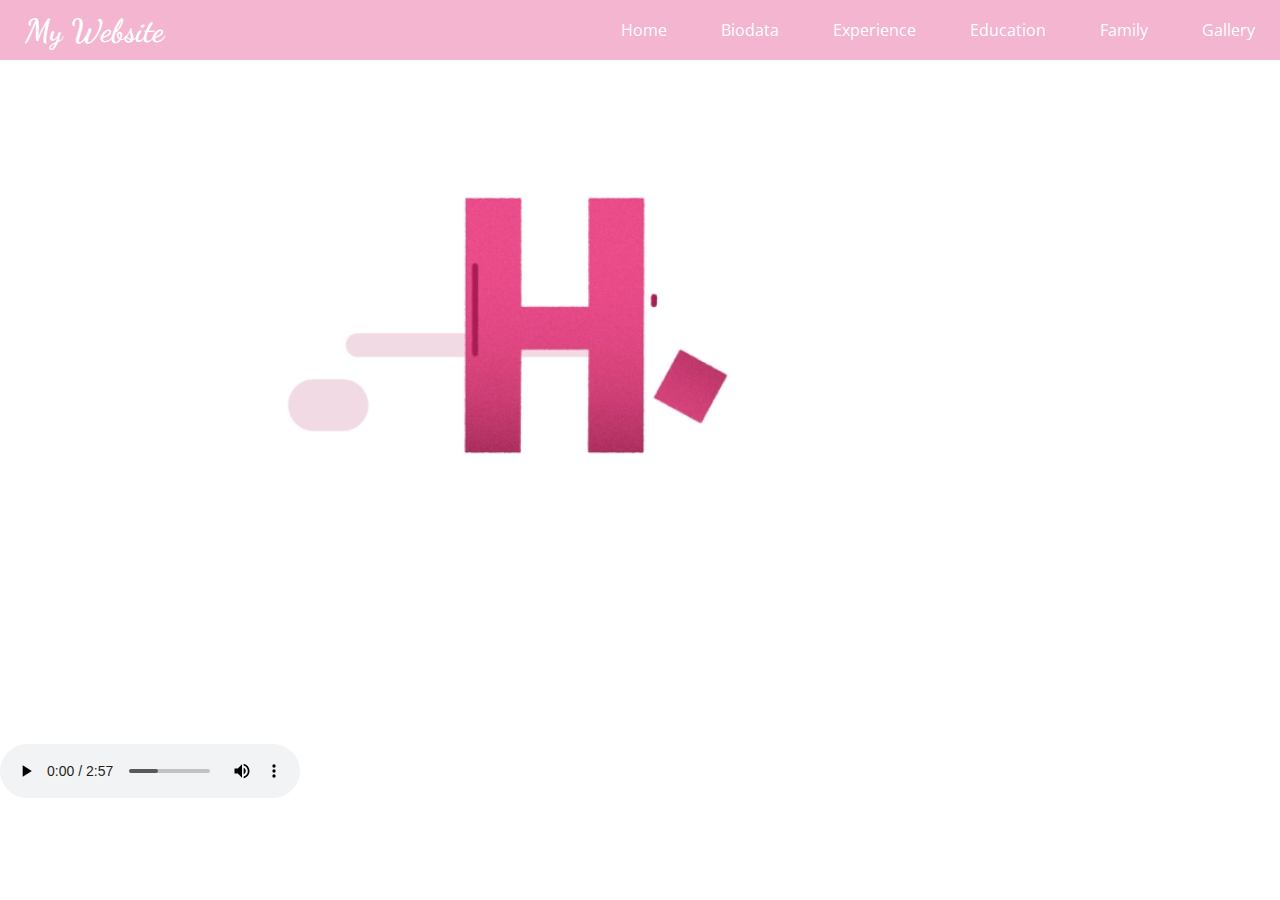
<file: index.html>
<!DOCTYPE html>
<html>
<head>
	<meta charset="utf-8">
	<title>Header</title>
	<link rel="stylesheet" type="text/css" href="style/style.css">
	<link href="https://fonts.googleapis.com/css2?family=Dancing+Script&family=Raleway:wght@200&display=swap" rel="stylesheet">
	<link href="https://fonts.googleapis.com/css2?family=Open+Sans:wght@300&display=swap" rel="stylesheet">
</head>
<body>
	

 <div id="nav">
 <h1><a href="index.html">My Website</a></h1>
 <ul>
 	<li><a href="Homepage.html">Home</a></li>
 	<li><a href="Biodata.html">Biodata</a></li>
 	<li><a href="Experience.html">Experience</a></li>
 	<li><a href="Education.html">Education</a></li>
 	<li><a href="Family.html">Family</a></li>
 	<li><a href="Gallery.html">Gallery</a></li>
   </ul>
 </div>
 <div id="hello1">
 	
 </div>
 <div id="hello2">
 </div>

 
 <div style="text-align: center;" 
 <p> <img src="gif/gif8.gif" alt="gif8" style="width: 900px;height: 900x;"></p>
  
</div>

<audio controls autoplay loop>
	<source src="audio/Ariana Grande - Be Alright (Audio).mp3" type="audio/ogg">
	<source src="audio/Ariana Grande - Be Alright (Audio).mp3" type="audio/mpeg">
  Your browser does not support the audio element.
  </audio>

</body>
</html>
</file>
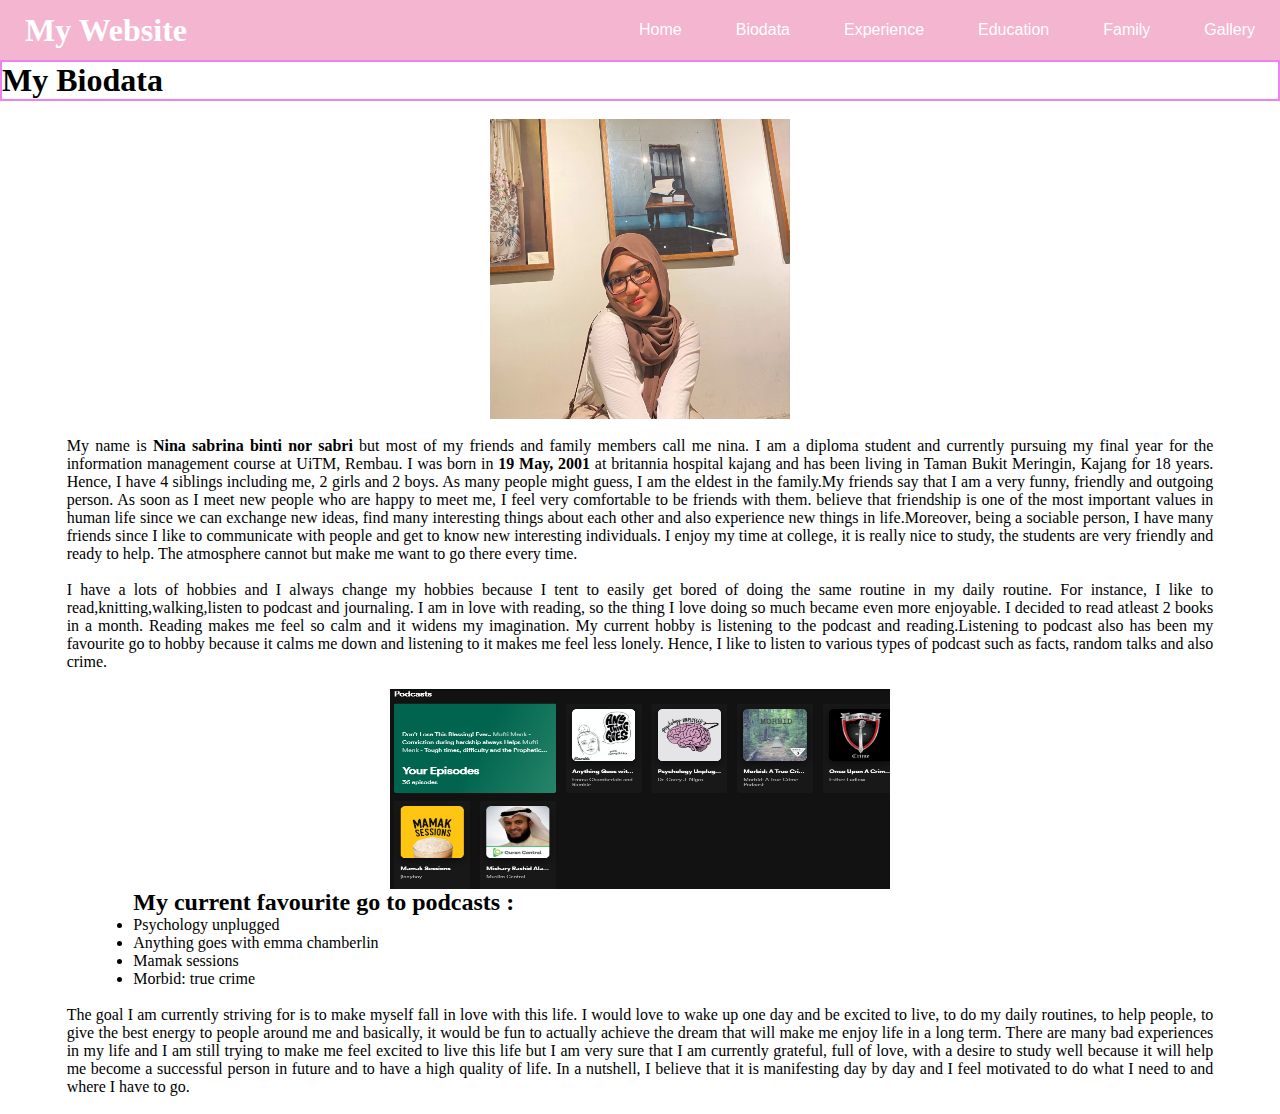
<file: Biodata.html>
<html>
    <head>
        <title>My Biodata</title>
        <link rel="stylesheet" type="text/css" href="style/style.css">
        
        <div id="nav">
            <h1><a href="index.html">My Website</a></h1>
            <ul>
                <li><a href="Homepage.html">Home</a></li>
                <li><a href="Biodata.html">Biodata</a></li>
                <li><a href="Experience.html">Experience</a></li>
                <li><a href="Education.html">Education</a></li>
                <li><a href="Family.html">Family</a></li>
                <li><a href="Gallery.html">Gallery</a></li>
              </ul>
           
            </div>
            
            
            <h1 style="border:2px solid Violet;">My Biodata</h1>
            
            <br>
            <div style="text-align:center;">
            <p>
                <img src="images/WhatsApp Image 2021-12-15 at 9.35.04 PM.jpeg" alt="nina" style="width: 300px;height: 300px;">
            </p> <br>

            <style> .indented { padding-left: 50pt; padding-right: 50pt; } </style>
        
            
            <div style="text-align:justify;"  

            <p class="indented"> My name is <b>Nina sabrina binti nor sabri </b> but most of my friends and family members call me nina. 
                I am a diploma student and currently pursuing my final year for the information management course at UiTM, Rembau. 
                I was born in <b> 19 May, 2001</b> at britannia hospital kajang and has been living in Taman Bukit Meringin, Kajang for 18 years. 
                Hence, I have 4 siblings including me, 2 girls and 2 boys. As many people might guess, I am the eldest in the family.My friends say that I am a very funny, friendly and outgoing person. 
                As soon as I meet new people who are happy to meet me, I feel very comfortable to be friends with them. 
                believe that friendship is one of the most important values in human life since we can exchange new ideas, 
                find many interesting things about each other and also experience new things in life.Moreover, being a sociable person,
                I have many friends since I like to communicate with people and get to know new interesting individuals.
                I enjoy my time at college, it is really nice to study, the students are very friendly and ready to help.
                The atmosphere cannot but make me want to go there every time.</p> 


                    
            <p> <br> I have a lots of hobbies and I always change my hobbies because
                I tent to easily get bored of doing the same routine in my daily routine. For instance, I like to 
                read,knitting,walking,listen to podcast and journaling.
                I am in love with reading, so the thing I love doing so much became even more enjoyable. 
                I decided to read atleast 2 books in a month. Reading makes me feel so calm and it widens my imagination.
                My current hobby is listening to the podcast and reading.Listening to podcast also has been my favourite go to hobby
                because it calms me down and listening to it makes me feel less lonely. Hence, I like to listen to various types of podcast 
                such as facts, random talks and also crime.</p> 
                <p style="text-align:center;"><br>
                    <img style="text-align: center; width: 500px;height: 200px;" src="images/Screenshot (396).png" alt="podcast ss" ><br>
                </p>
                
                <div class="indented"> <h2> My current favourite go to podcasts : </h2> <ul> <li>Psychology unplugged</li> <li>Anything goes with emma chamberlin</li> <li>Mamak sessions</li> <li>Morbid: true crime</li> </ul> </div>


    

                    
             <p><br>The goal I am currently striving for is to make myself fall in love with this life.
                I would love to wake up one day and be excited to live, to do my daily routines, to help people, 
                to give the best energy to people around me and basically, it would be fun to actually achieve 
                the dream that will make me enjoy life in a long term. There are many bad experiences in my life and
                I am still trying to make me feel excited to live this life but I am very sure that I am currently grateful, 
                full of love, with a desire to study well because it will help me become a successful person in future and to have a high quality of life. 
                In a nutshell, I believe that it is manifesting day by day and I feel motivated to do what I need to and where I have to go.</p> <br>
                
                </p></div>


                
    </head>
</html>
</file>
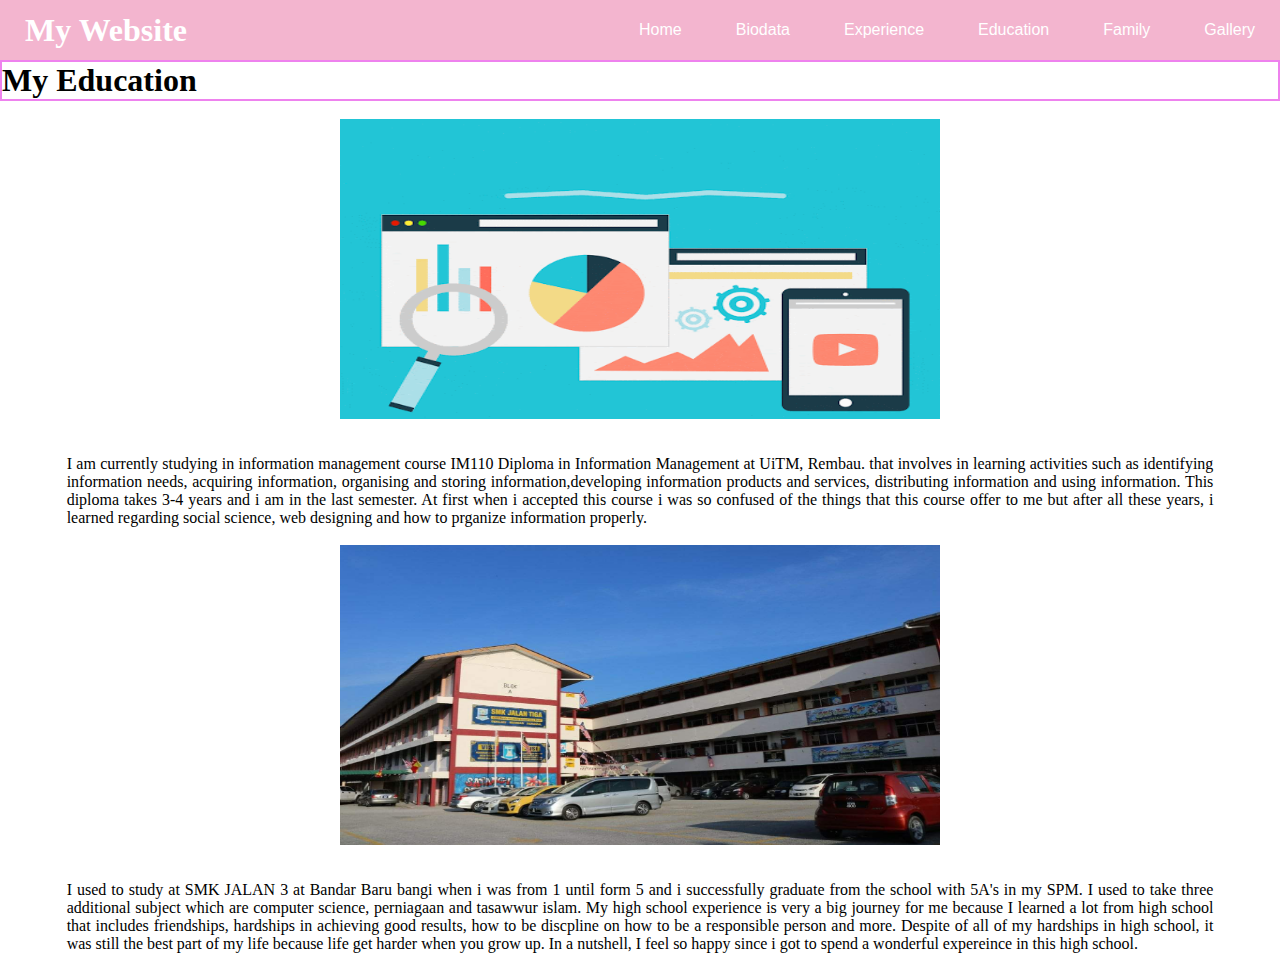
<file: Education.html>
<html>
    <head>
        <title>MY Education</title>
        <link rel="stylesheet" type="text/css" href="style/style.css">
        <div id="nav">
            <h1><a href="index.html">My Website</a></h1>
            <ul>
              <li><a href="Homepage.html">Home</a></li>
              <li><a href="Biodata.html">Biodata</a></li>
              <li><a href="Experience.html">Experience</a></li>
              <li><a href="Education.html">Education</a></li>
              <li><a href="Family.html">Family</a></li>
              <li><a href="Gallery.html">Gallery</a></li>
              </ul>
           
          </div>
          <h1 style="border:2px solid Violet;">My Education</h1>
          <div style="text-align:center;">

            <div style="text-align:center;">
             <p><br>
               <img src="images/unnamed.gif"alt="gif1" style="width: 600px;height: 300px;">
             </p></br>
             </div>

             <style> .indented { padding-left: 50pt; padding-right: 50pt; } </style>

             <div style="text-align: justify;" 
             <p  class="indented"> <br>I am currently studying in information management course  IM110 Diploma in Information Management at UiTM, Rembau. that involves in learning activities such as
              identifying information needs, acquiring information, organising and storing information,developing information products and services,
              distributing information and using information. This diploma takes 3-4 years and i am in the last semester. At first when i accepted this course i was so confused of the things that this course
              offer to me but after all these years, i learned regarding social science, web designing and how to prganize information properly.</p> 
             </div>

             <div style="text-align:center;">
              <p><br>
                <img src="images/smk jln 3.jpg" alt="sch" style="width: 600px;height: 300px;">
              </p></br>
              </div>

              <div style="text-align: justify;" 
              <p class="indented"><br> I used to study at SMK JALAN 3 at Bandar Baru bangi when i was from 1 until form 5 and i successfully graduate from the school with 5A's in my SPM.
                I used to take three additional subject which are computer science, perniagaan and tasawwur islam. My high school experience is very a big journey for me because
                I learned a lot from high school that includes friendships, hardships in achieving good results, how to be discpline on how to be a responsible person and more. 
                Despite of all of my hardships in high school, it was still the best part of my life because life get harder when you grow up. In a nutshell,
                I feel so happy since i got to spend a wonderful expereince in this high school. 
                <br>

              <br>
              </p>



        
    </head>



</html>
</file>
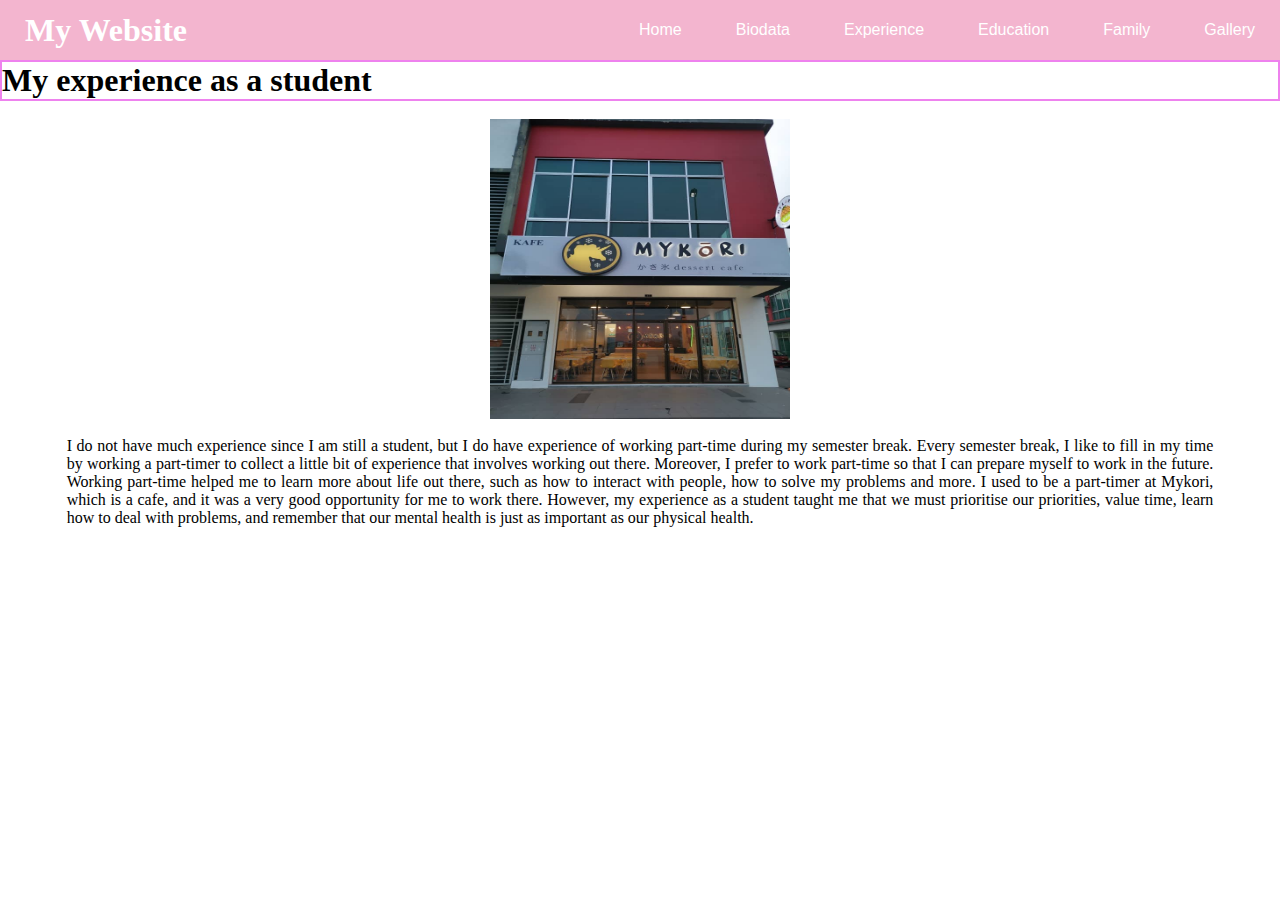
<file: Experience.html>
<html>
    <head>
        <title>My experience</title>
        <link rel="stylesheet" type="text/css" href="style/style.css">
        <div id="nav">
            <h1><a href="index.html">My Website</a></h1>
            <ul>
                <li><a href="Homepage.html">Home</a></li>
                <li><a href="Biodata.html">Biodata</a></li>
                <li><a href="Experience.html">Experience</a></li>
                <li><a href="Education.html">Education</a></li>
                <li><a href="Family.html">Family</a></li>
                <li><a href="Gallery.html">Gallery</a></li>
              </ul>
         </div>

            <h1 style="border:2px solid Violet;">My experience as a student</h1>
            <br>
            <div style="text-align:center;" style="line-height: 1.5;">
                <img src="images/mykori-seremban.jpg"alt="mykori" style="width: 300px;height: 300px;">
            </div>
            <br>

            <style> .indented { padding-left: 50pt; padding-right: 50pt; } </style>

            <div style="text-align:justify;">
            <p class="indented"> I do not have much experience since I am still a student, but I do have experience of working part-time during my semester break. 
            Every semester break, I like to fill in my time by working a part-timer to collect a little bit of experience that involves working out there.
            Moreover, I prefer to work part-time so that I can prepare myself to work in the future. Working part-time helped me to learn more about life out there,
            such as how to interact with people, how to solve my problems and more. I used to be a part-timer at Mykori, which is a cafe, and it was a very good opportunity for me to work there.
            However, my experience as a student taught me that we must prioritise our priorities, value time, learn how to deal with problems, and remember that our mental health is just as 
            important as our physical health.</p>
            </div>
    </head>
</html>
</file>
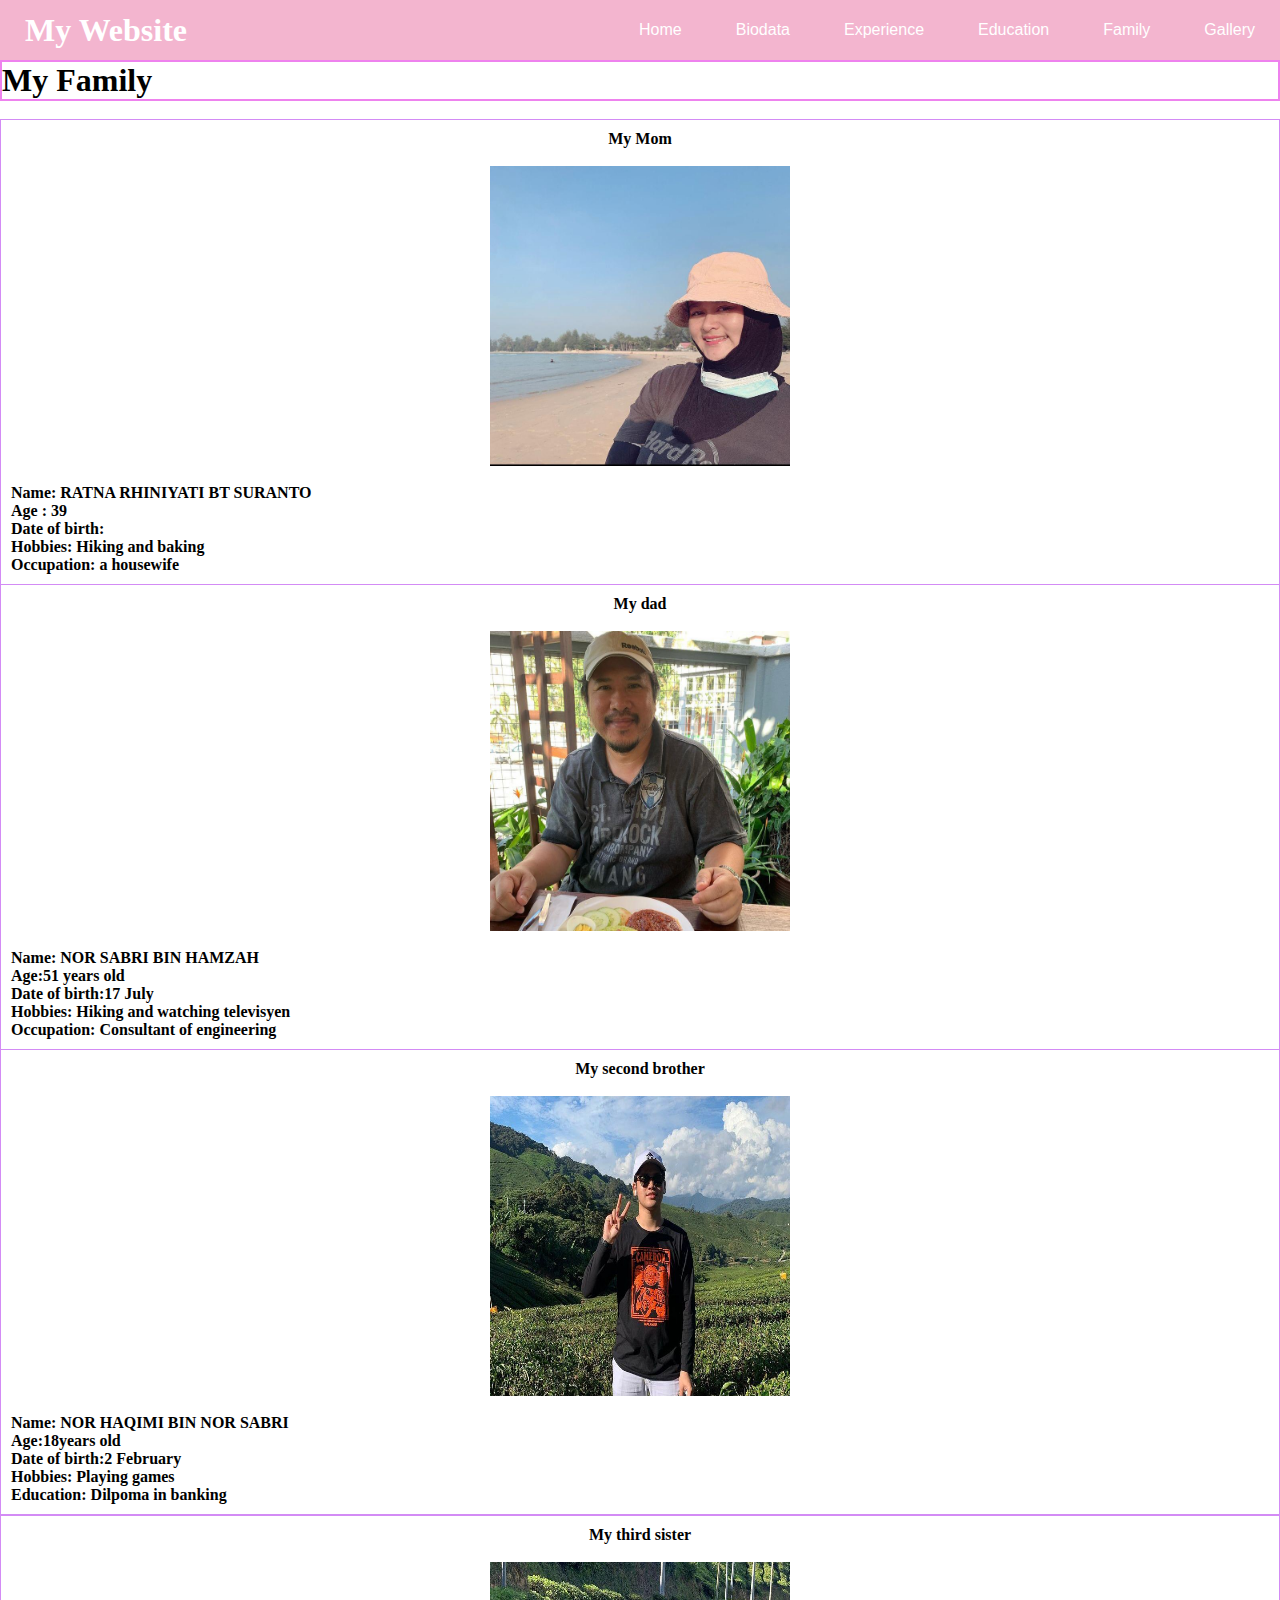
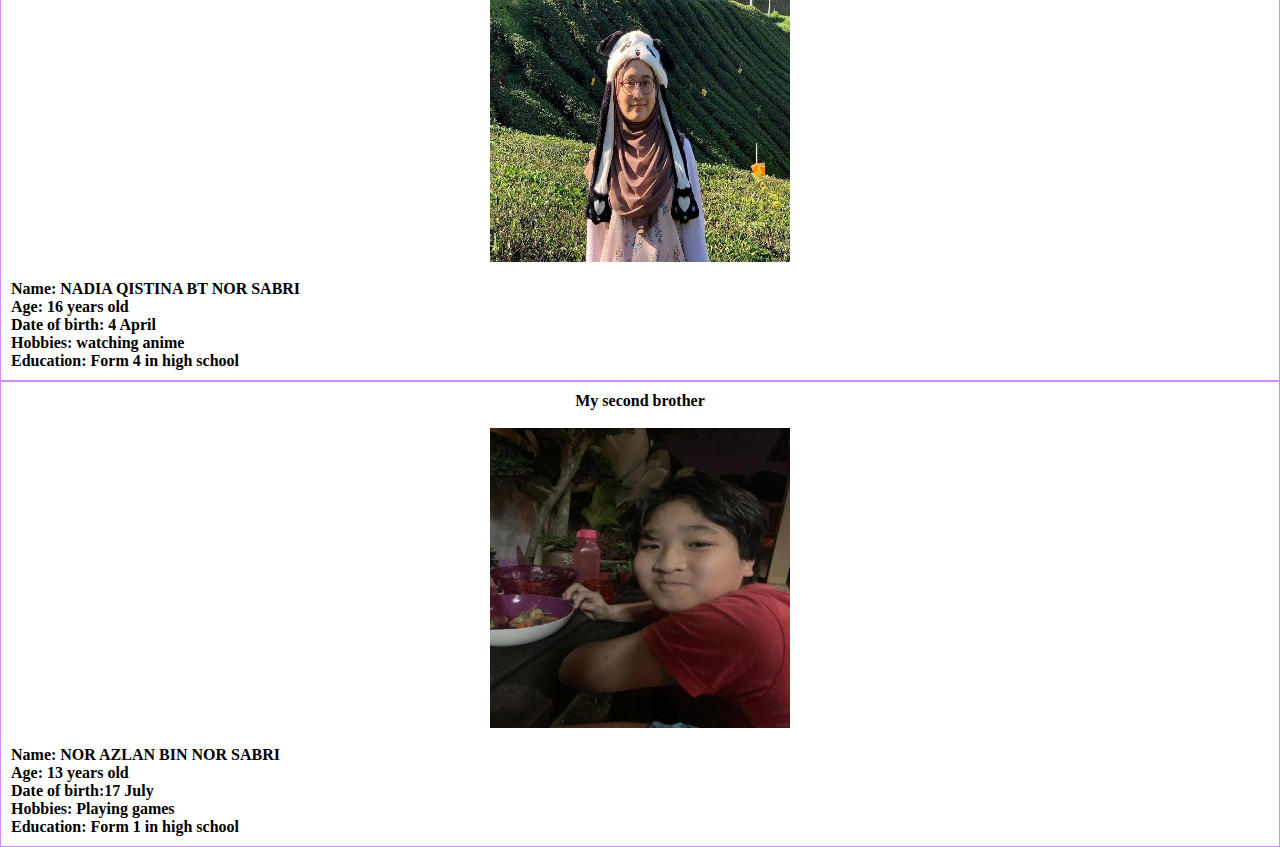
<file: Family.html>
<html>
    <head>
        <title>This is my family </title>
        <link rel="stylesheet" type="text/css" href="style/style.css">
        <div id="nav">
            <h1><a href="index.html">My Website</a></h1>
            <ul>
                <li><a href="Homepage.html">Home</a></li>
                <li><a href="Biodata.html">Biodata</a></li>
                <li><a href="Experience.html">Experience</a></li>
                <li><a href="Education.html">Education</a></li>
                <li><a href="Family.html">Family</a></li>
                <li><a href="Gallery.html">Gallery</a></li>
              </ul>
           
            </div>
            <h1 style="border:2px solid Violet;">My Family</h1>
            
           <br> <style>
                table, th, td {
                  border:1px solid rgb(211, 139, 245);
                  border-collapse: collapse;

                }
                th, td
                {
                 
                    padding: 10px;
                }
                </style>
                </head>


            <body>

            <table style="width:100%">
                <tr>
                <th>My Mom <p> <br> <img src="images/mom2.jpg" alt="dad" style="width: 300px;height: 300px;"></p> <br>
                <ul style="text-align: left;"> 
                 <li>Name: RATNA RHINIYATI BT SURANTO </li> 
                 <li >Age : 39</li> 
                 <li>Date of birth: </li> 
                 <li>Hobbies: Hiking and baking</li>
                 <li>Occupation: a housewife</li>
                </ul>
                </th>
                </tr>

                <tr>
                    <th>My dad <p> <br><img src="images/dad3.jpg" alt="dad" style="width: 300px;height: 300px;"></p> <br>
                    <ul style="text-align: left;"> 
                        <li>Name: NOR SABRI BIN HAMZAH</li>
                        <li>Age:51 years old</li>
                        <li>Date of birth:17 July</li>
                        <li>Hobbies: Hiking and watching televisyen</li>
                        <li>Occupation: Consultant of engineering</li>
                    </ul>
                    </th>
                    </tr>
                
        
                <tr>
                <th>My second brother <p> <br><img src="images/qimi.jpeg" alt="qimi" style="width: 300px;height: 300px;"></p><br>
                    <ul style="text-align: left;">
                    <li>Name: NOR HAQIMI BIN NOR SABRI</li>
                    <li>Age:18years old</li>
                    <li>Date of birth:2 February</li>
                    <li>Hobbies: Playing games</li>
                    <li>Education: Dilpoma in banking</li>
                </ul></th>
                </table></tr>

                <tr>
                <table style="width:100%">
                    <tr>
                        <th>My third sister <p> <br><img src="images/yaya.jpeg" alt="yaya" style="width: 300px;height: 300px;"></p><br>
                            <ul style="text-align: left;">
                            <li>Name: NADIA QISTINA BT NOR SABRI</li>
                            <li>Age: 16 years old</li>
                            <li>Date of birth: 4 April</li>
                            <li>Hobbies: watching anime </li>
                            <li>Education: Form 4 in high school </li>
                        </ul></th>
                </table> </tr> 

                <tr>
                    <table style="width:100%">
                    <th>My second brother <p> <br><img src="images/alan.jpeg" alt="alan" style="width: 300px;height: 300px;"></p> <br>
                    <ul style="text-align: left;"> 
                        <li>Name: NOR AZLAN BIN NOR SABRI</li>
                        <li>Age: 13 years old</li>
                        <li>Date of birth:17 July</li>
                        <li>Hobbies: Playing games</li>
                        <li>Education: Form 1 in high school</li>
                    </ul>
                    </th>
                    </tr></table>


            
            </tr>
        </table>
        </body>
    
            
    </head>
</html>
</file>
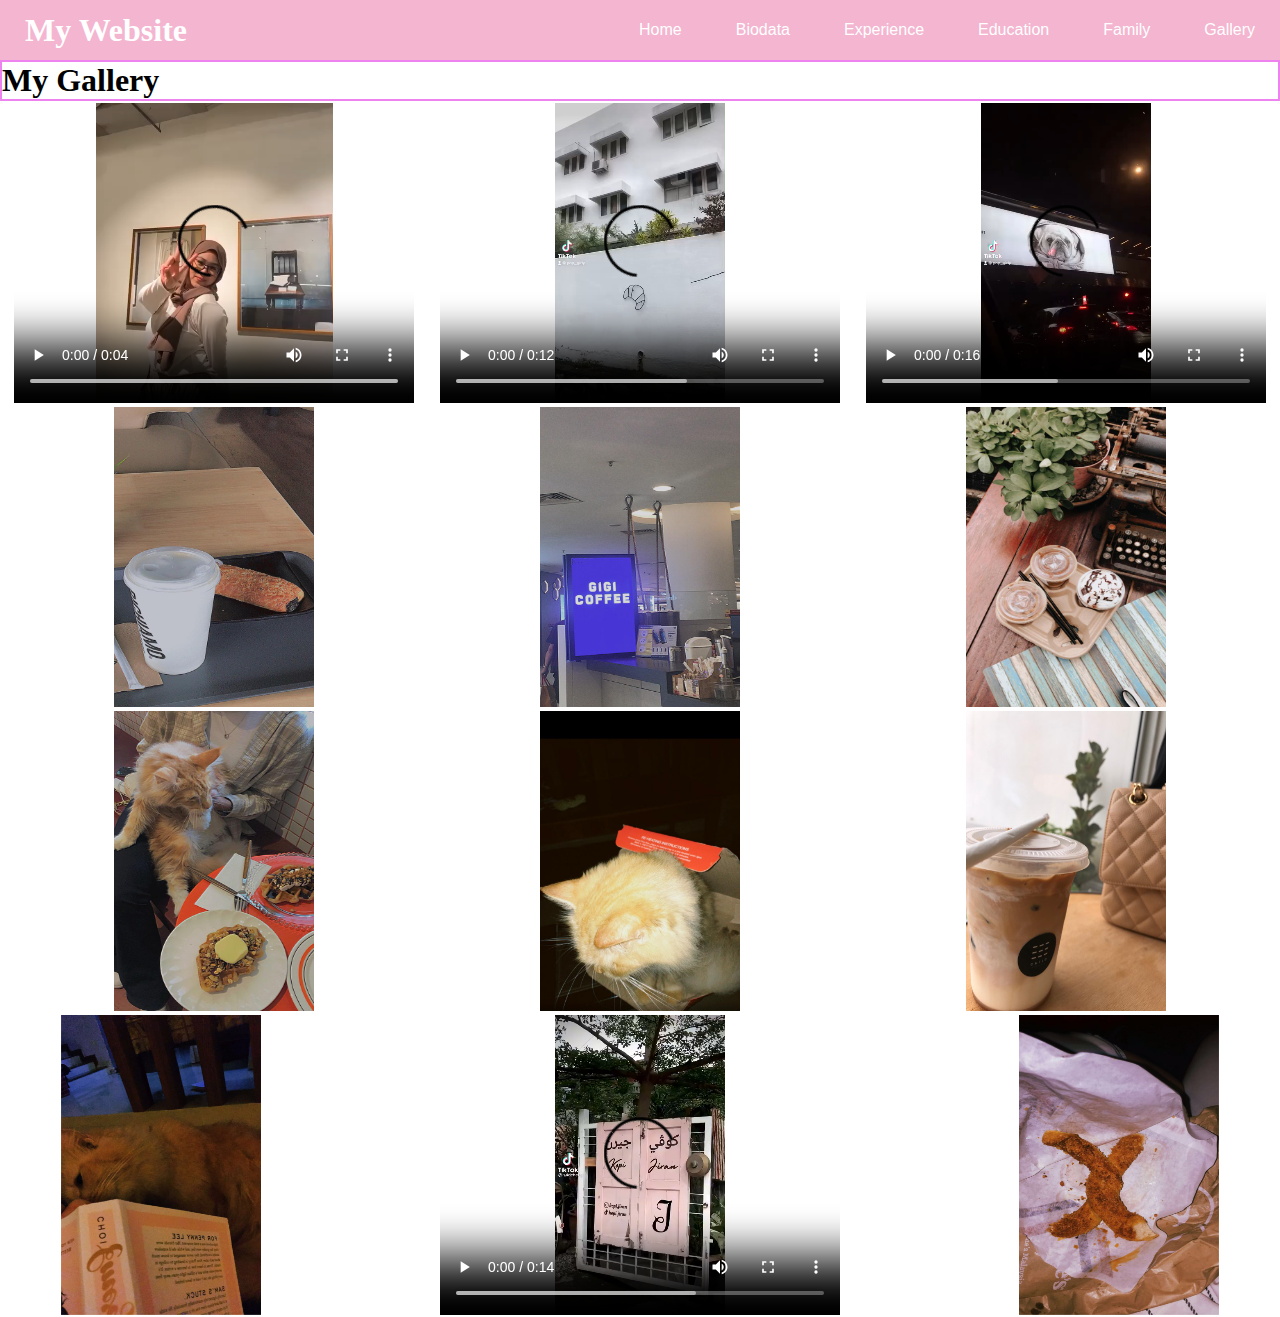
<file: Gallery.html>
<html>
    <head>
        <title>My Gallery</title>
        <link rel="stylesheet" type="text/css" href="style/style.css">
        <div id="nav">
            <h1><a href="index.html">My Website</a></h1>
            <ul>
                <li><a href="Homepage.html">Home</a></li>
                <li><a href="Biodata.html">Biodata</a></li>
                <li><a href="Experience.html">Experience</a></li>
                <li><a href="Education.html">Education</a></li>
                <li><a href="Family.html">Family</a></li>
                <li><a href="Gallery.html">Gallery</a></li>
              </ul>
           
            </div>
            <h1 style="border:2px solid Violet;">My Gallery</h1>

              </style>
              <body>
              
              <table style="width:100%">
                <tr>
                  <th> <p> <video width="400" height="300"controls>
                    <source src="video/video1.mp4" type="video/mp4">
                    <source src="video/video1.mp4" type="video/mp4">
                    Your browser does not support the video tag.
                  </video> </p></th>

                  <th><p> <video width="400" height="300" controls>
                    <source src="video/vid2.mp4" type="video/mp4">
                    <source src="video/vid2.mp4" type="video/mp4">
                    Your browser does not support the video tag.
                  </video></p></th>

                  <th><p> <video width="400" height="300" controls>
                    <source src="video/vid3.mp4" type="video/mp4">
                    <source src="video/vid3.mp4" type="video/mp4">
                    Your browser does not support the video tag.
                  </video> </p>
                  </th> </table></tr>

                  
                <table style="width:100%">
                    <tr>
                      <th><p><img src="images/3.jpeg" alt="pic3" style="width: 200px;height: 300px;"></p></th>
                      <th><p><img src="images/4.jpeg" alt="pic4" style="width: 200px;height: 300px;"> </p></th>
                      <th><p><img src="images/9.jpeg" alt="pic9" style="width: 200px;height: 300px;"> </p></th>
                </tr></table>

                <table style="width:100%">
                    <tr>
                    <th><p><img src="images/6.jpeg" alt="pic6" style="width: 200px; height: 300px;"></p></th>
                    <th><p><img src="images/8.jpeg" alt="pic8" style="width: 200px; height: 300px;"></p></th>
                    <th><p><img src="images/7.jpeg" alt="pic7" style="width: 200px; height: 300px;"></p></th>
                </table><tr>
                
                  <table style="width:100%">
                    <tr>
                      <th><p><img src="images/auntie anne.jpeg" alt="pica" style="width: 200px;height: 300px;"></p></th>
                      <th><p> <video width="400" height="300" controls>
                        <source src="video/tiktok.mp4" type="video/mp4"> </p></th>
                        <th><p><img src="images/messi.jpeg" alt="messi" style="width: 200px;height: 300px;"></p></th>


                    </tr>
    </head>
</html>
</file>
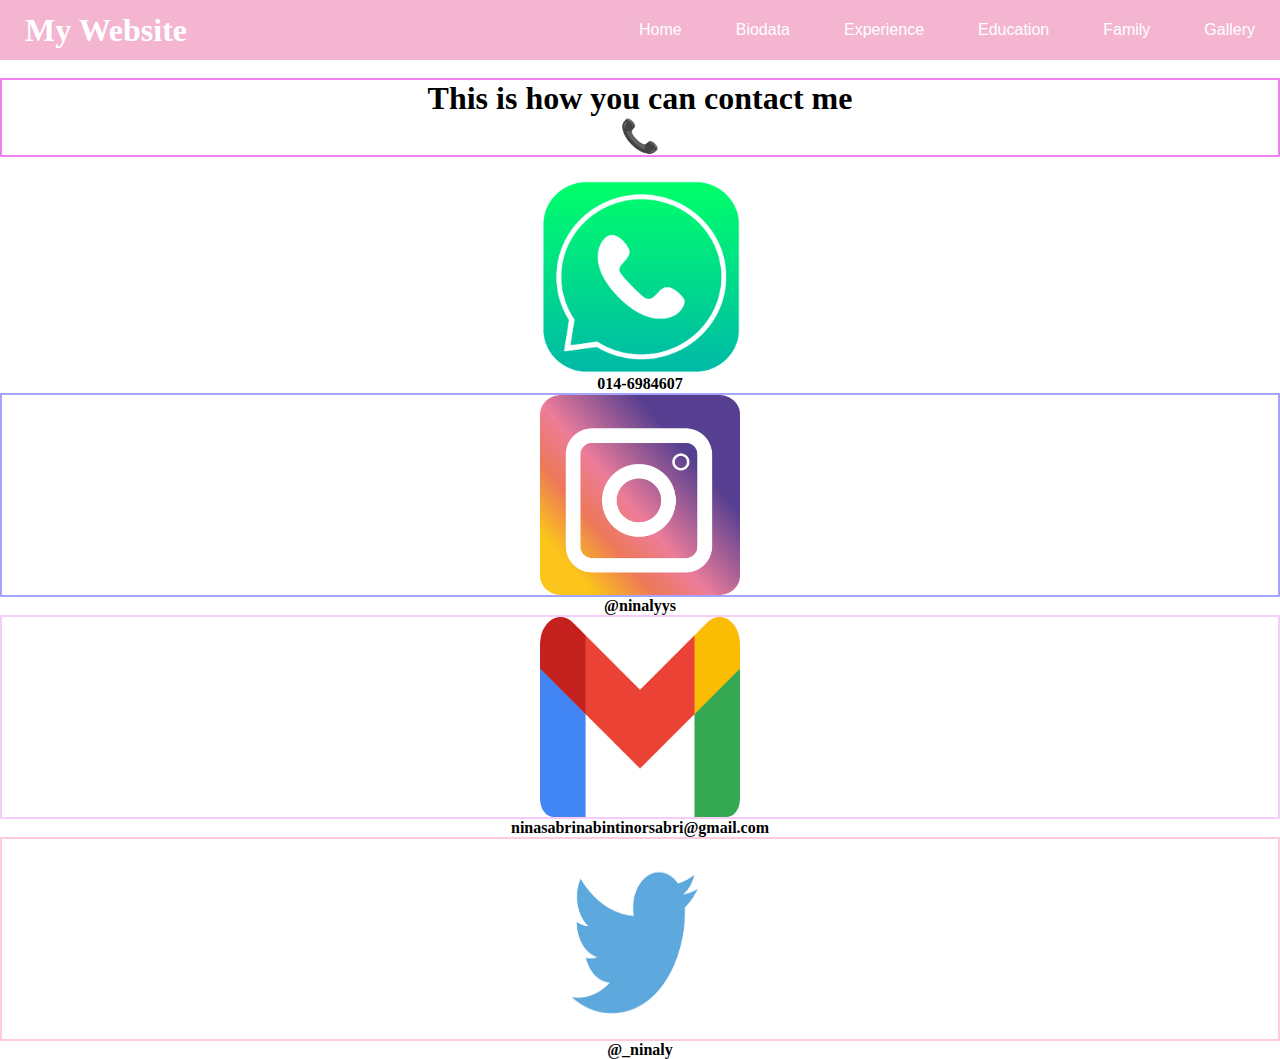
<file: Homepage.html>
<html>
    <head>
        <title>Homepage</title>
        <link rel="stylesheet" type="text/css" href="style/style.css">
    </head>
<body>
  <div id="nav">
    <h1><a href="index.html">My Website</a></h1>
    <ul>
      <li><a href="Homepage.html">Home</a></li>
      <li><a href="Biodata.html">Biodata</a></li>
      <li><a href="Experience.html">Experience</a></li>
      <li><a href="Education.html">Education</a></li>
      <li><a href="Family.html">Family</a></li>
      <li><a href="Gallery.html">Gallery</a></li>
      </ul>
   
    </div>

    <div style="text-align:center;">
    <br> <h1 style="border:2px solid Violet;">This is how you can contact me<p> &#128222;</p></h1> <br>

  
  
      
        <!---Using image as hyperlink-->

        <p style="border: rgb(165, 164, 255);">
          <a href="mywa.link/vmfqys6z"><img src="images/wss icon.png"alt="instagram"style="width: 200px;px;px;height: 200px;"></a>
        </p>
        <p> <b>014-6984607</b </p>

        <p style="border:2px solid rgb(165, 164, 255);">
        <a href="https://www.instagram.com/ninalyys/"><img src="images/instagram-1675670_960_720.png"alt="instagram"style="width: 200px;px;px;height: 200px;"></a>
        </p>
       <p> <b>@ninalyys</b </p>

        <p style="border:2px solid rgb(248, 204, 248);"> <a href="mailto:ninasabrinabintinorsabri@gmail.com" ><img src="images/download.png"  alt="gmail"style="width: 200px;px;px;height: 200px;" ></a>
           </p>
      <p> <b>ninasabrinabintinorsabri@gmail.com</b> </p>

        <p style="border:2px solid rgb(255, 204, 221);"><a href="https://twitter.com/_ninaly"><img src="images/download (1).png"  alt="twitter"style="width: 200px;px;px;height: 200px;" ></a>
           </p></div></body>
      <p style="text-align: center;"> <b>@_ninaly</b></p>

      

</body>
</html>
</file>
<file: style/style.css>
body
    {
         background-image:url("image/hello.jpg")

  font-family: 'Raleway', sans-serif;
}

*{
	margin: 0px;
	padding: 0px;

}

#nav {
	background-color:rgb(243, 181, 207);
	width: 100%;
	height: 60px;
	line-height: 60px;
}

#nav h1 {
      float: left;
}

#nav h1 a {
	text-decoration: none;
	color: white;
	margin-left: 25px;
	font-family: 'Dancing Script', cursive;

}

#nav ul {
	float: right;
}

#nav ul li {
     text-decoration: none;
     list-style-type: none;
     display: inline-block;
}

#nav ul li a {
     text-decoration: none;
     color: white;
     padding: 25px;
     font-family: 'Open Sans', sans-serif;

 }

 #nav ul li :hover {
      background: white;
      transition: all ease-in-out 0.40s;
 }

 #hello {
     background: white;
 }

 #hello1 {
 	background: white;
 	height: 5px;
 }

 #hello2 {
      background:rgb(255, 241, 197)
      width: 100%;
      height: 600%;

 }
</file>
